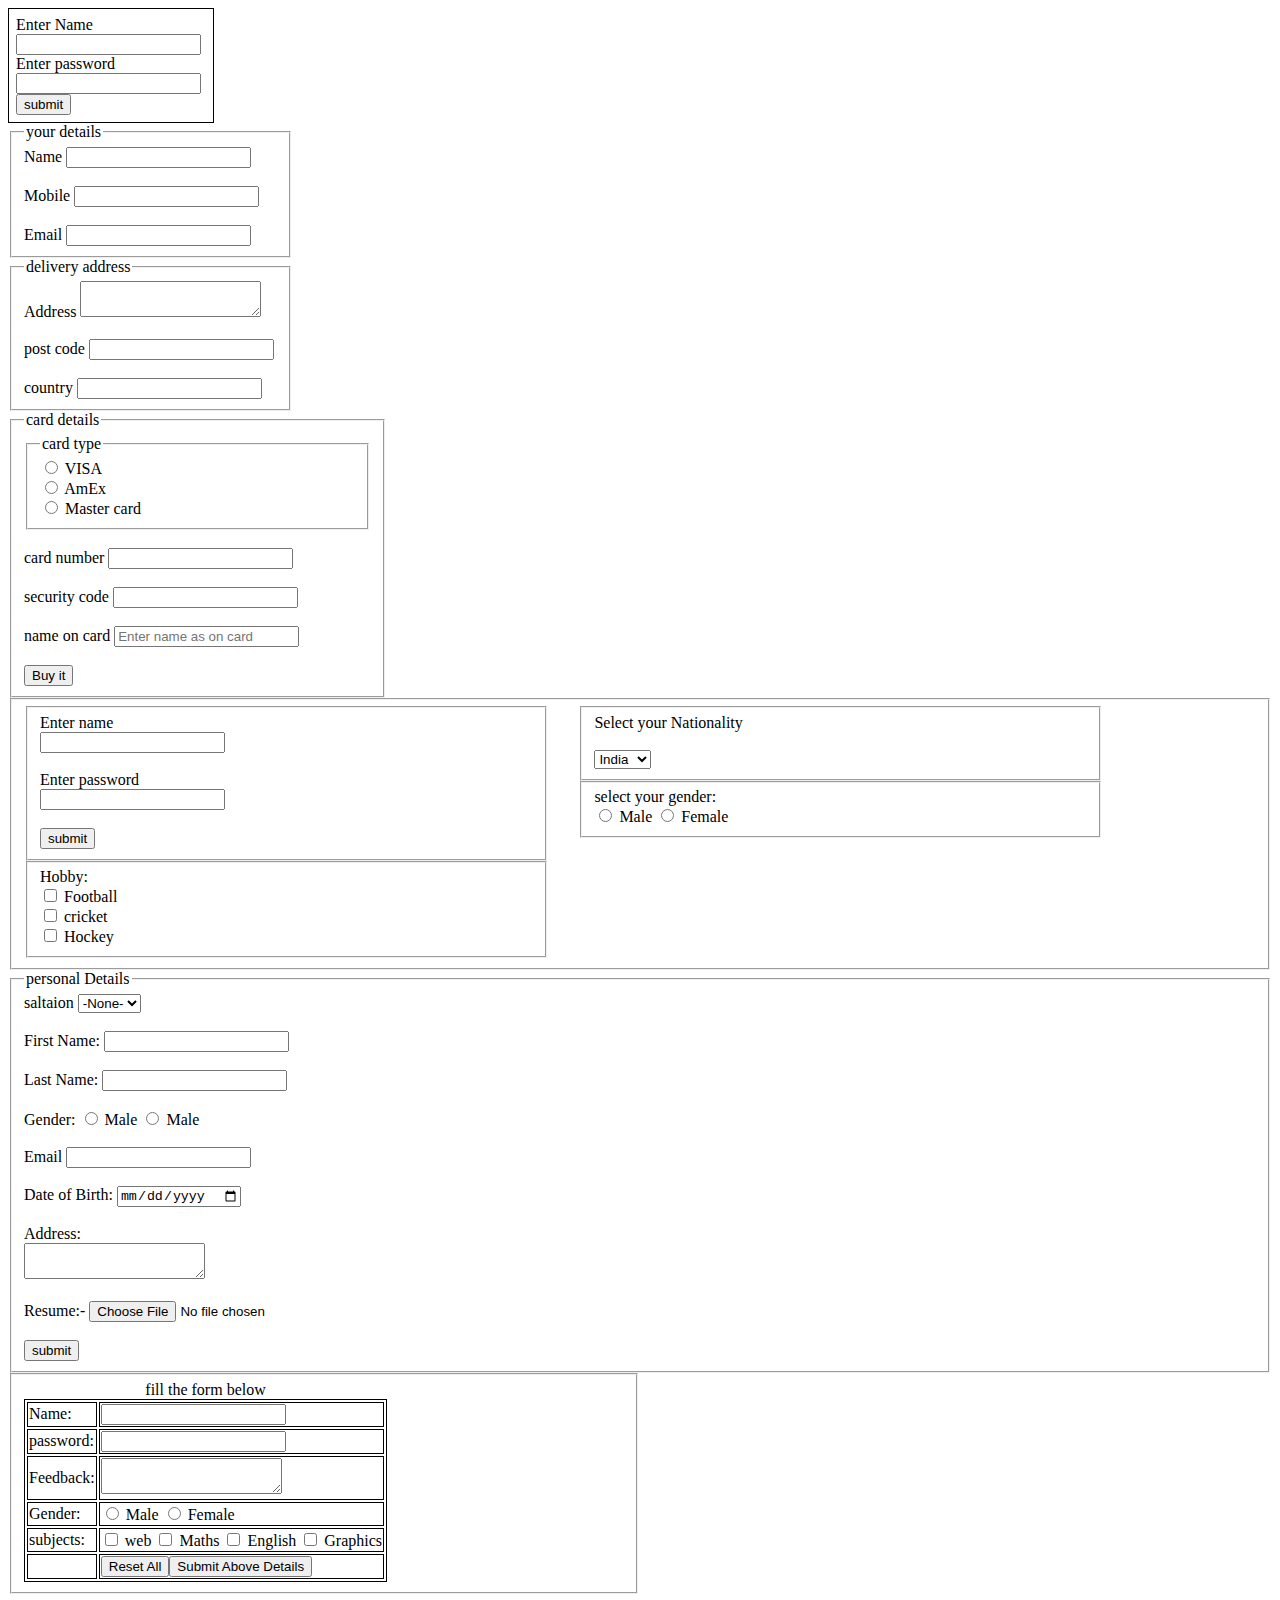
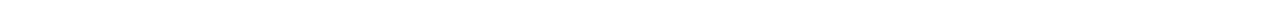
<file: index.html>
<!DOCTYPE html>
<html lang="en">

<head>
    <meta charset="UTF-8">
    <meta http-equiv="X-UA-Compatible" content="IE=edge">
    <meta name="viewport" content="width=device-width, initial-scale=1.0">
    <title>Document</title>
    <style>
        .main {
            display: flex;

        }
        table,tr,td{
            border: 1px solid;
        }
       
    </style>
</head>

<body>
    <div style="border: 1px solid; padding: 7px;width: 15%;">
        <form>
            <label for="name" title="manohar">Enter Name</label><br>
            <input type="text" id="name" required title="manohar"><br>
            <label for="password" title="manohar">Enter password</label><br>
            <input type="password" id="password" title="manohar"><br>
            <button type="submit" title="manohar">submit</button>

        </form>
    </div>
    <form>
        <fieldset style="width: 20%;">
            <legend>your details</legend>
            <lable for="name">Name</lable>
            <input type="text" id="name"><br><br>
            <lable for="number">Mobile</lable>
            <input type="number" id="number"><br><br>
            <lable for="name">Email</lable>
            <input type="email" id="email">
        </fieldset>
    </form>


    <form>
        <fieldset style="width: 20%;">
            <legend>delivery address</legend>
            <label>Address</label>
            <textarea></textarea><br><br>
            <label>post code</label>
            <input type="number"><br><br>
            <label>country</label>
            <input type="text">


        </fieldset>
    </form>
    <form style="width: 30%;">
        <fieldset>
            <legend>card details</legend>
            <fieldset>
                <legend>card type</legend>
                <input type="radio" id="visa" name="cardtype">
                <label for="visa">VISA</label><br>
                <input type="radio" id="amex" name="cardtype">
                <label for="amex">AmEx</label><br>
                <input type="radio" id="mastercard" name="cardtype">
                <label for="mastercard">Master card</label>
            </fieldset><br>
            <label>card number</label>
            <input type="number"><br><br>
            <label>security code</label>
            <input type="number"><br><br>
            <label>name on card</label>
            <input type="number" placeholder="Enter name as on card"><br><br>
            <button type="submit">Buy it</button>

        </fieldset>

    </form>

    <form>
        <fieldset class="main">
            <div class="left" style="width: 40%;">
                <fieldset style="width: 100%;">
                    <label for="name">Enter name</label><br>
                    <input type="text" id="name"><br><br>
                    <label for="password">Enter password</label><br>
                    <input type="password" id="password"><br><br>
                    <button type="submit">submit</button><br>
                </fieldset>

                <fieldset style="width: 100%;">
                    <label>Hobby:</label><br>
                    <input type="checkbox">
                    <label>Football</label><br>
                    <input type="checkbox">
                    <label>cricket</label><br>
                    <input type="checkbox">
                    <label>Hockey</label>
                </fieldset>
            </div>
            <div style="width: 40%; margin-left: 5%;">
                <fieldset style="width: 100%;">
                    <label>Select your Nationality</label><br><br>
                    <select>
                        <option>India</option>
                        <option>Nepal</option>
                        <option>Usa</option>
                        <option>Uk</option>
                    </select>
                </fieldset>

                <fieldset style="width: 100%;">
                    <label>select your gender:</label><br>
                    <input type="radio" id="m" name="gender">
                    <label for="m">Male</label>
                    <input type="radio" id="f" name="gender">
                    <label for="f">Female</label>
                </fieldset>
            </div>
        </fieldset>
    </form>


    <form>
        <fieldset>
            <legend>personal Details</legend>
            <label>saltaion</label>
            <select>
                <option>-None-</option>
                <option>mrs</option>
                <option>Mr</option>
            </select><br><br>
            <label for="name">First Name:</label>
            <input type="text" id="name"><br><br>
            <label for="lname">Last Name:</label>
            <input type="text" id="lname"><br><br>
            <label>Gender:</label>
            <input type="radio" id="male" name="gender">
            <label for="male">Male</label>
            <input type="radio" id="female" name="gender">
            <label for="female">Male</label><br><br>
            <label for="email">Email</label>
            <input type="email" id="email"><br><br>
            <label for="dob">Date of Birth:</label>
            <input type="date" id="dob"><br><br>
            <label>Address:</label><br>
            <textarea></textarea><br><br>
            <label for="file">Resume:-</label>
            <input type="file" id="file"><br><br>
            <button type="submit">submit</button>





        </fieldset>
    </form>

    
        
        <form style="width: 50%;">
            <fieldset>
            <table>
            
                <caption>fill the form below</caption>
                <tr>
                    <td><label for="name">Name:</label></td>
                    <td><input type="text" id="name"></td>
                </tr>
                <tr>
                    <td><label for="pass">password:</label></td>
                    <td><input type="password" id="pass"></td>
                </tr>
                <tr>
                    <td><label for="feedback">Feedback:</label></td>
                    <td><textarea type="text" id="feedback"></textarea></td>
                </tr>
                <tr>
                    <td><label >Gender:</label></td>
                    <td><input type="radio" id="male" name="gender">
                        <label for="male" >Male</label>
                        <input type="radio" id="female" name="gender">
                        <label for="female" >Female</label>
                    </td>
                </tr>
                <tr>
                    <td><label >subjects:</label></td>
                    <td><input type="checkbox" id="web">
                    <label for="web">web</label>
                    <input type="checkbox" id="maths">
                    <label for="maths">Maths</label>
                    <input type="checkbox" id="eng">
                    <label for="eng">English</label>
                    <input type="checkbox" id="grp">
                    <label for="grp">Graphics</label>
                    
                </td>
                </tr>
                <tr>
                    <td></td>
                    <td><button type="reset">Reset All</button type="submit"><button>Submit Above Details</button></td>
                </tr>
            
            </table></fieldset>
        </form>
    
</body>

</html>
</file>
